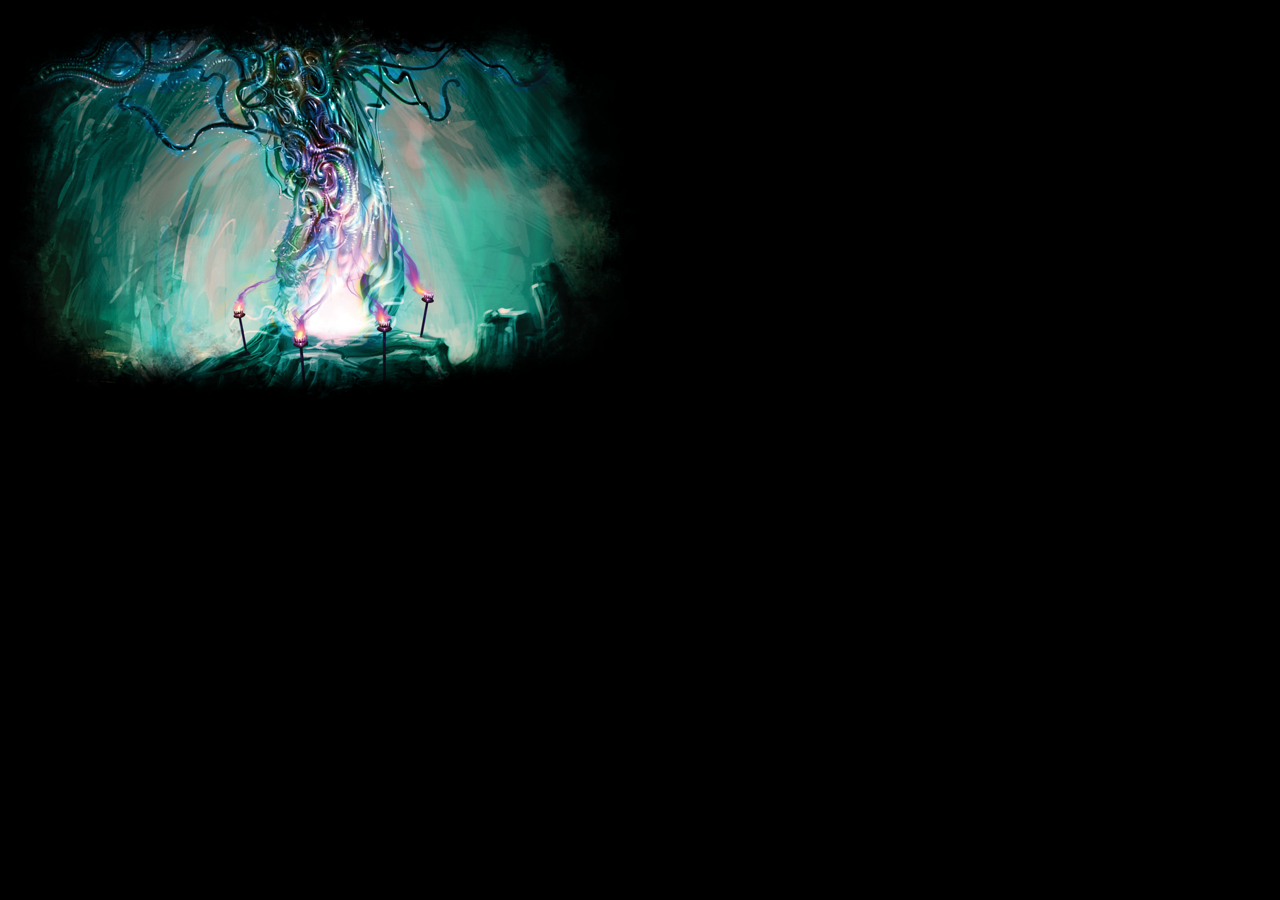
<file: fundo.html>
<!DOCTYPE html>
<html lang="en">

<head>
    <meta charset="UTF-8">
    <meta name="viewport" content="width=device-width, initial-scale=1.0">
    <title>Document</title>
</head>

<body>

    <style>
        * {
            padding: 0px;
            margin: 0px;
        }

        body{
            width: 100vw;
            height: 100vh;
            background: black url(imagens/fundo.png) no-repeat
        }
    </style>
</body>

</html>
</file>
